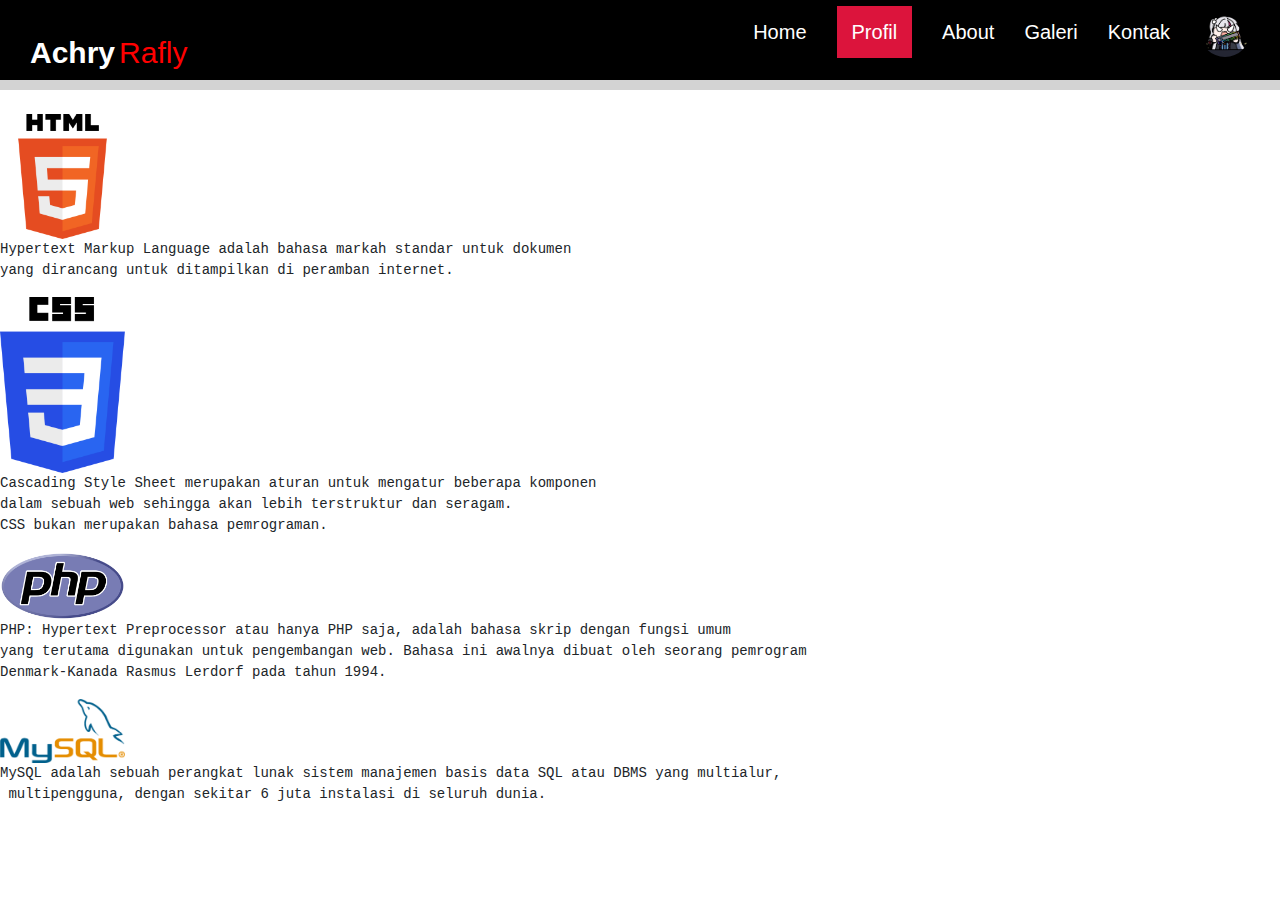
<file: galeri.html>
<!DOCTYPE html>
<html lang="en">
<head>
    <meta charset="UTF-8">
    <meta http-equiv="X-UA-Compatible" content="IE=edge">
    <meta name="viewport" content="width=device-width, initial-scale=1.0">
    <link href="css/bootstrap.css" rel="stylesheet"/>
    <link href="style.css" rel="stylesheet"/>
    <title>NAVBAR</title>
</head>
<body>
    <div class="fContainer">
        <!-- NAVBAR -->
        <nav class="wrapper">
            <div class="brand">
                <div class="firstName">Achry</div>
                <div class="lastName">Rafly</div>
                </div>
            <ul class="navigation">
                <li><a href="index.html">Home</a></li>
                <li><a href="profil.html" class="active">Profil</a></li>
                <li><a href="about.html">About</a></li>
                <li><a href="#">Galeri</a></li>
                <li><a href="kontak.html">Kontak</a></li>
                <li><img src="kl.gif" alt="..."/></li>
            </ul>
        </nav>
    </div>
        <!-- NAVBAR SELESAI -->
         <!-- ISI/CONTENT 1-->
         <div>
            <br>
        <img src="HTML5_logo_and_wordmark.svg.png" width="125" alt="HTML Logo"><br>
        <pre>Hypertext Markup Language adalah bahasa markah standar untuk dokumen 
yang dirancang untuk ditampilkan di peramban internet.</pre>
        <img src="CSS3_logo_and_wordmark.svg.png" width="125" alt="CSS Logo"><br>
        <pre>Cascading Style Sheet merupakan aturan untuk mengatur beberapa komponen 
dalam sebuah web sehingga akan lebih terstruktur dan seragam. 
CSS bukan merupakan bahasa pemrograman.</pre>
        <img src="PHP-logo.svg.png" width="125" alt="PHP Logo"><br>
        <pre>PHP: Hypertext Preprocessor atau hanya PHP saja, adalah bahasa skrip dengan fungsi umum 
yang terutama digunakan untuk pengembangan web. Bahasa ini awalnya dibuat oleh seorang pemrogram 
Denmark-Kanada Rasmus Lerdorf pada tahun 1994.</pre>
        <img src="300px-MySQL.png" width="125" alt="MySql Logo"><br>
        <pre>MySQL adalah sebuah perangkat lunak sistem manajemen basis data SQL atau DBMS yang multialur,
 multipengguna, dengan sekitar 6 juta instalasi di seluruh dunia.</pre>
            </a>
           </div>
           <!-- ISI/CONTENT 1 SELESAI-->

</body>
</html>
</file>
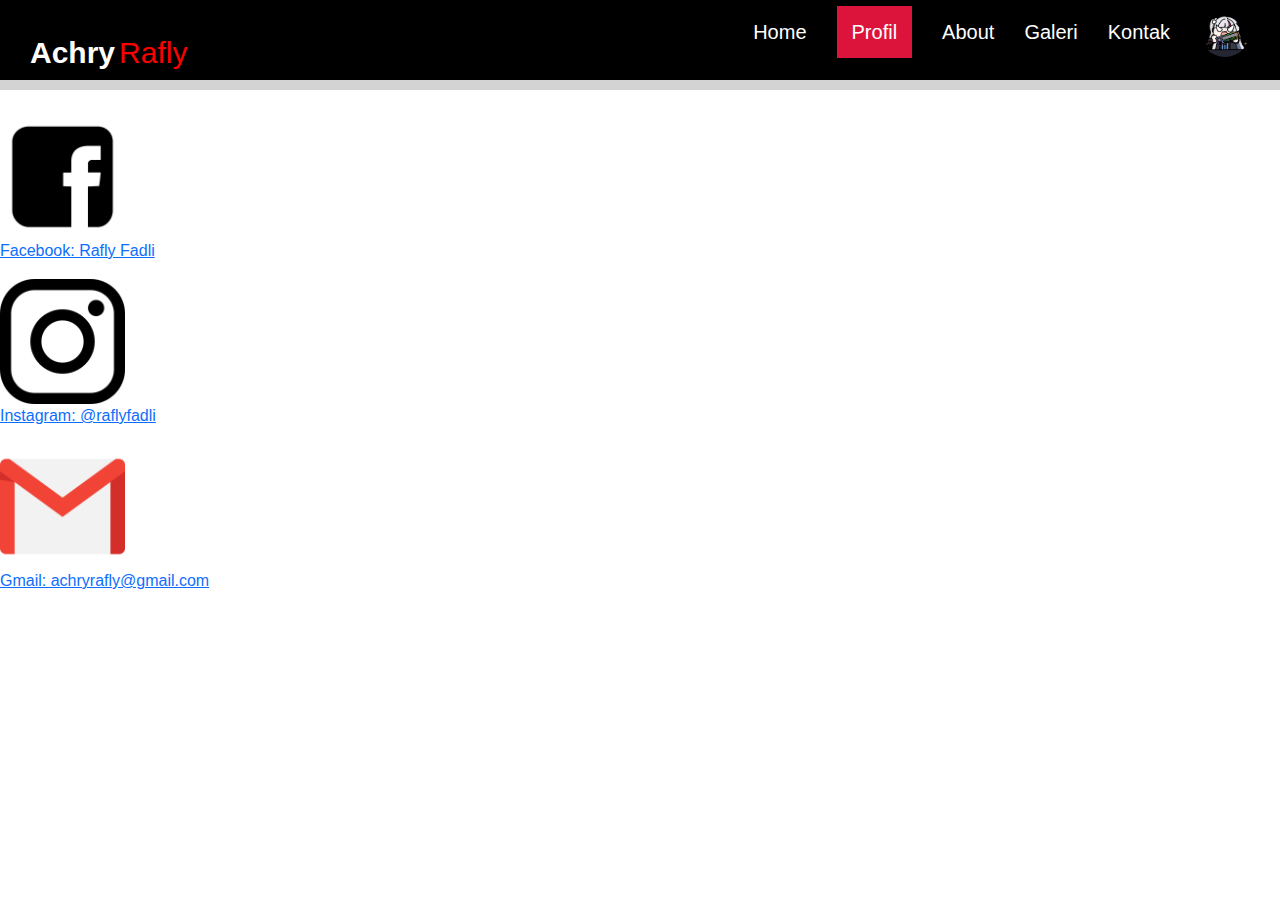
<file: kontak.html>
<!DOCTYPE html>
<html lang="en">
<head>
    <meta charset="UTF-8">
    <meta http-equiv="X-UA-Compatible" content="IE=edge">
    <meta name="viewport" content="width=device-width, initial-scale=1.0">
    <link href="css/bootstrap.css" rel="stylesheet"/>
    <link href="style.css" rel="stylesheet"/>
    <title>NAVBAR</title>
</head>
<body>
    <div class="fContainer">
        <!-- NAVBAR -->
        <nav class="wrapper">
            <div class="brand">
                <div class="firstName">Achry</div>
                <div class="lastName">Rafly</div>
                </div>
            <ul class="navigation">
                <li><a href="index.html">Home</a></li>
                <li><a href="profil.html" class="active">Profil</a></li>
                <li><a href="about.html">About</a></li>
                <li><a href="galeri.html">Galeri</a></li>
                <li><a href="#">Kontak</a></li>
                <li><img src="kl.gif" alt="..."/></li>
            </ul>
        </nav>
    </div>
        <!-- NAVBAR SELESAI -->
         <!-- ISI/CONTENT 1-->
         <div><br>
        <img src="pngwing.com (3).png" width="125" title="fb">
        <p><a href="https://web.facebook.com/rafly.fadli44/">Facebook: Rafly Fadli</a> </p>
        <img src="instagram-logo.png" width="125" title="fb">
        <p><a href="https://www.instagram.com/raflyfadli/">Instagram: @raflyfadli</a> </p>
        <img src="gmail.png" width="125" title="fb">
        <p><a href="https://www.gmail.com/">Gmail: achryrafly@gmail.com</a> </p>
            </a>
           </div>
           <!-- ISI/CONTENT 1 SELESAI-->

</body>
</html>
</file>
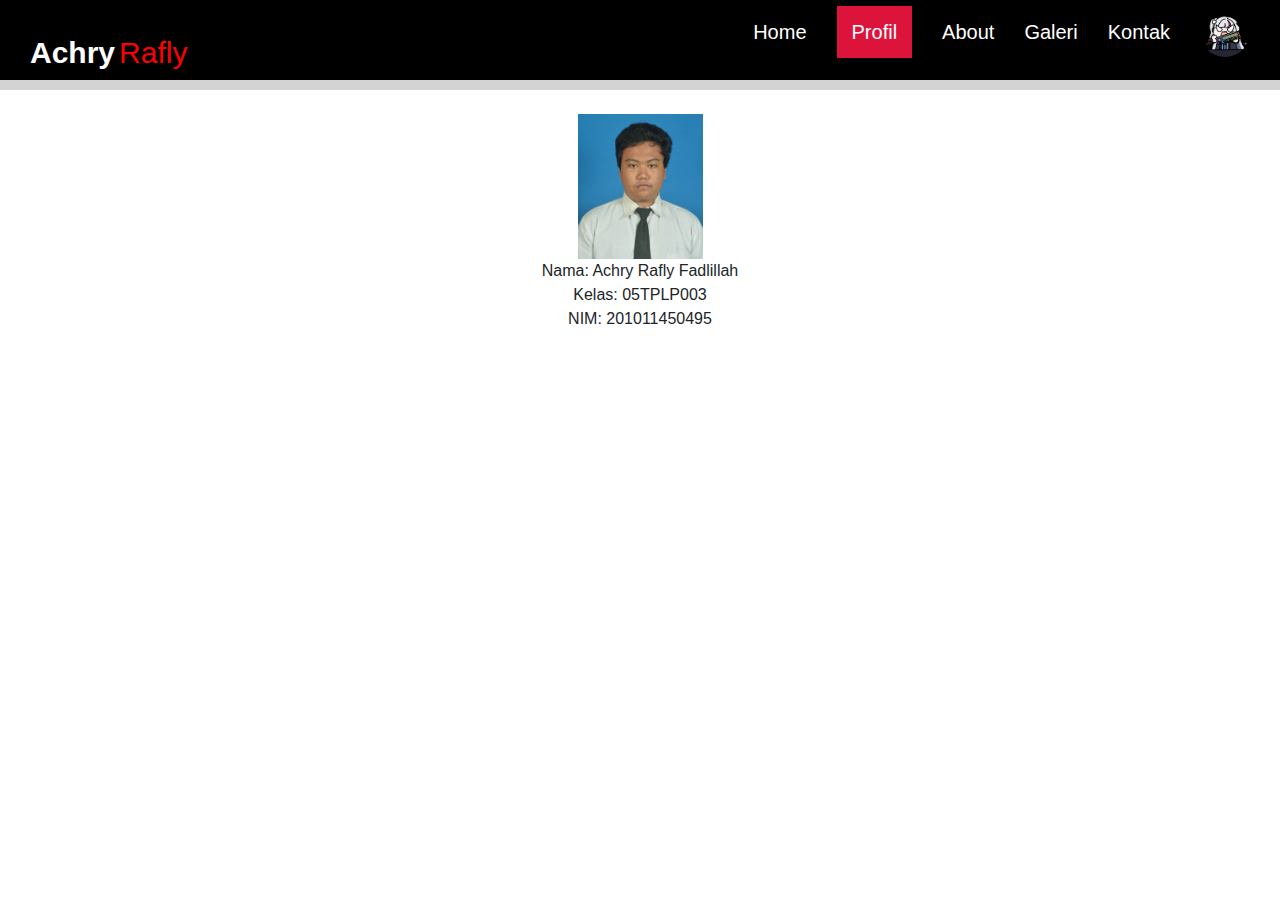
<file: profil.html>
<!DOCTYPE html>
<html lang="en">
<head>
    <meta charset="UTF-8">
    <meta http-equiv="X-UA-Compatible" content="IE=edge">
    <meta name="viewport" content="width=device-width, initial-scale=1.0">
    <link href="css/bootstrap.css" rel="stylesheet"/>
    <link href="style.css" rel="stylesheet"/>
    <title>NAVBAR</title>
</head>
<body>
    <div class="fContainer">
        <!-- NAVBAR -->
        <nav class="wrapper">
            <div class="brand">
                <div class="firstName">Achry</div>
                <div class="lastName">Rafly</div>
                </div>
            <ul class="navigation">
                <li><a href="index.html">Home</a></li>
                <li><a href="#" class="active">Profil</a></li>
                <li><a href="about.html">About</a></li>
                <li><a href="galeri.html">Galeri</a></li>
                <li><a href="kontak.html">Kontak</a></li>
                <li><img src="kl.gif" alt="..."/></li>
            </ul>
        </nav>
    </div>
        <!-- NAVBAR SELESAI -->
         <!-- ISI/CONTENT 1-->
         <br>
         <div class="bungkusan-konten">
            <img src="FOTO_U_240 (2).jpg" width="125" title="fotoku">
            </a>
           </div>
           <div style="text-align:center">
            <p>
                Nama: Achry Rafly Fadlillah<br>
                Kelas: 05TPLP003<br>
                NIM: 201011450495<br>
            </p>
           </div>
           <!-- ISI/CONTENT 1 SELESAI-->

</body>
</html>
</file>
<file: style.css>
*, html, body {
    margin: 0;
    padding: 0;
    font-family: "Roboto", sans-serif;
}

.fContainer{
    display: flex;
    width: 100%;
    height: 10vh;
    background-color: lightgrey;
}
.wrapper{
    display: flex;
    justify-content: space-between;
    font-size: 20px;
    padding: 15px;
    width: 100%;
    height: 80px;
    background-color: black;
    box-shadow: 0 7px 15px 0 rgba(0, 0, 0 0,5);
}

.brand{
    display: flex;
    flex-direction: row;
    font-size: 1.5em;
    padding: 15px;
    text-transform: capitalize;
}

.firstName{
    color: white;
    font-weight: 700;
}

.lastName{
    color: red;
    padding-left: 4px;
}

.navigation{
    display: flex;
    justify-content: center;
    align-items: center;
}

.navigation>li{
    list-style-type: none;
    padding: 15px;
}

.navigation>li>a{
    color: white;
    font-size: 20px;
    text-decoration: none;
    text-transform: capitalize;
}

.navigation>li>a:hover{
    color: crimson;
    transition: all .2s ease-in-out;
}

.navigation>li>img{
    width: 50px;
    height: 50px;
    border-radius: 50px;
}

.navigation>li>img:hover{
    width: 65px;
    height: 65px;
    border-radius: 65px;
    transition: all .2s ease-in-out;
}

.active{
    background-color: crimson;
    color: white;
    padding: 15px;
}

.active:hover{
    color: white !important;
}
.bungkusan-konten{
    display: flex;
    justify-content: center;
    align-items: center;
}
</file>
